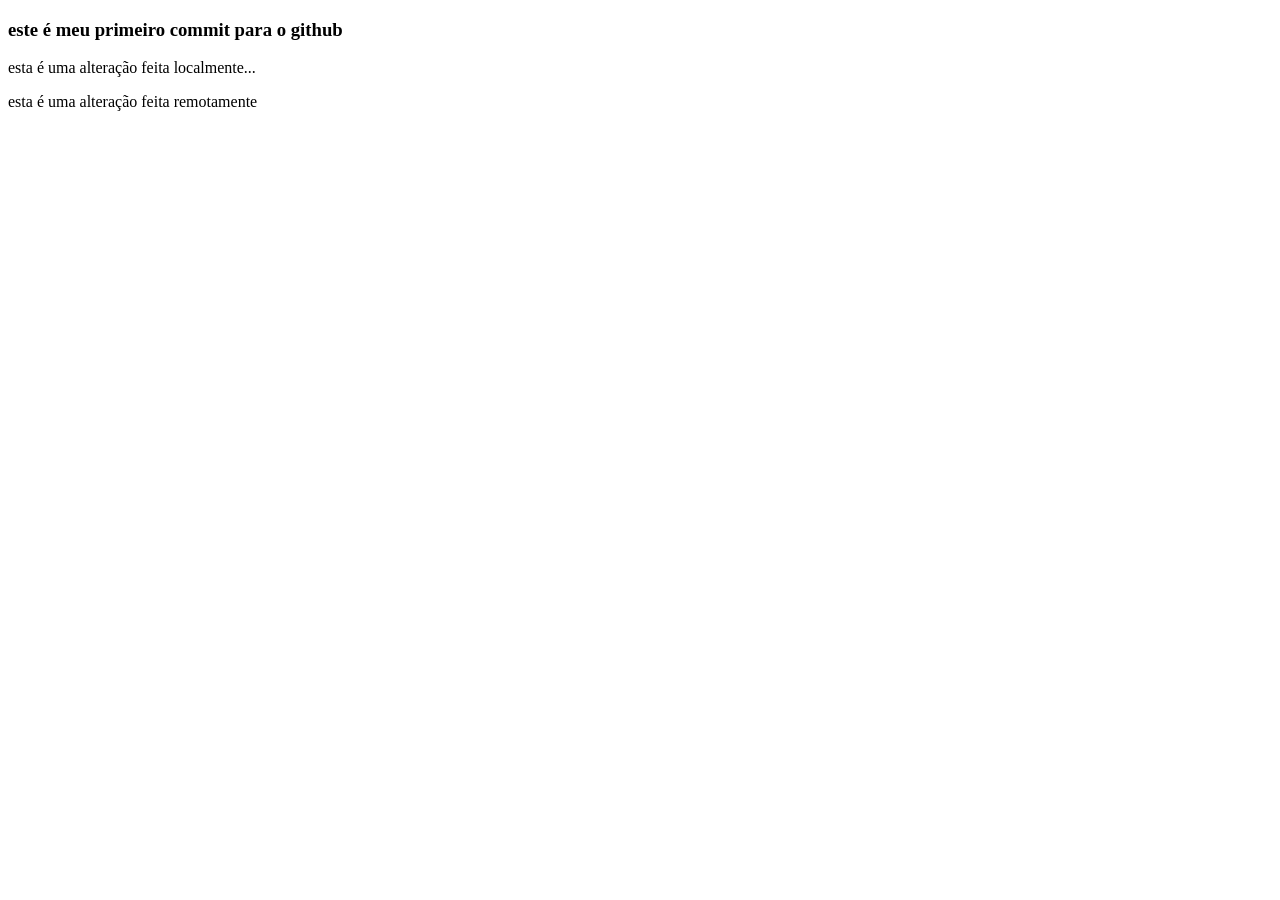
<file: index.html>
<!DOCTYPE html>
<html lang="en">
<head>
    <meta charset="UTF-8">
    <meta name="viewport" content="width=device-width, initial-scale=1.0">
    <title>teste de commit pt2</title>
</head>
<body>
       <h3>este é meu primeiro commit para o github</h3>
   <p>esta é uma alteração feita localmente... </p>
    <p>esta é uma alteração feita remotamente </p>
</body>
</html>
</file>
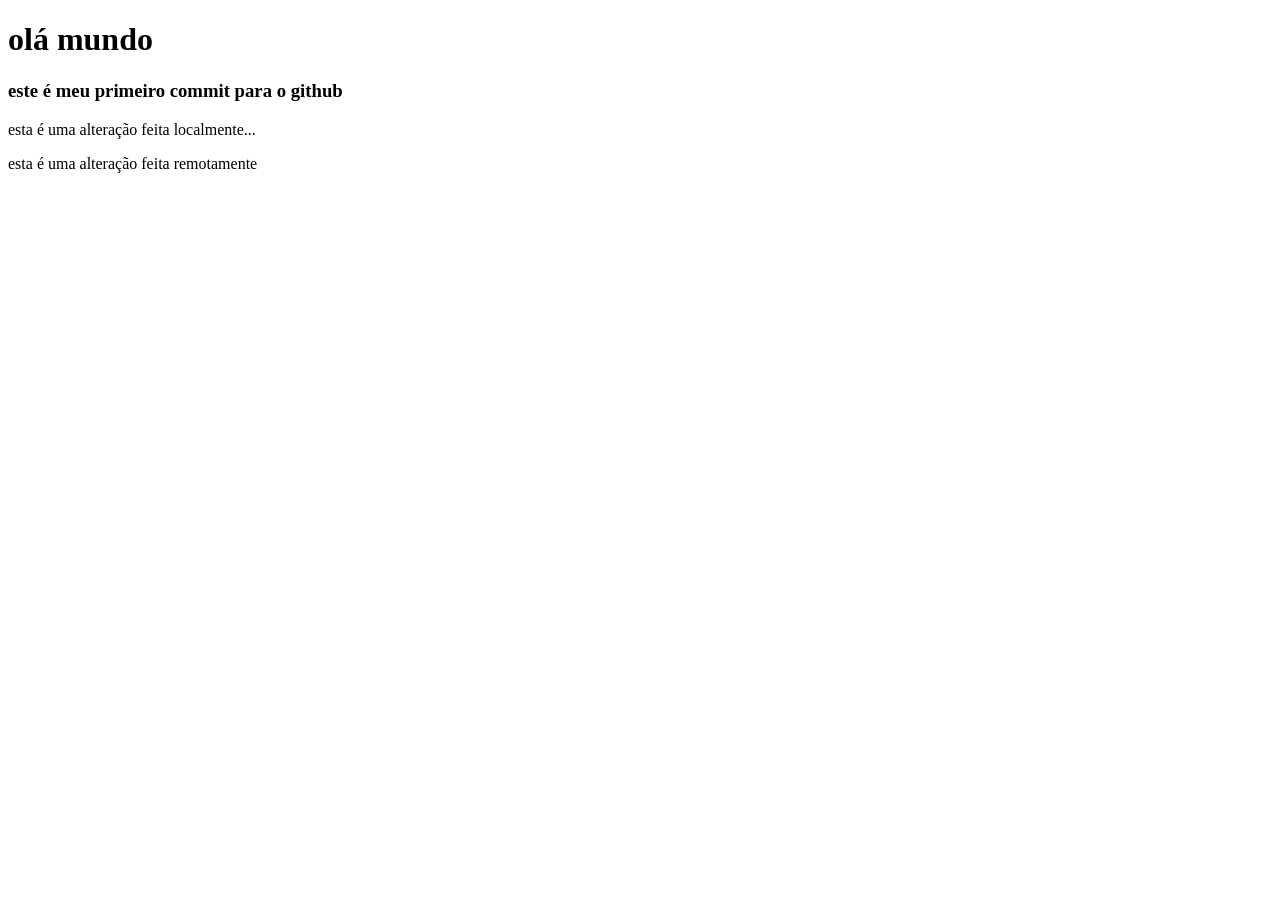
<file: teste-de-commit.html>
<!DOCTYPE html>
<html lang="en">
<head>
    <meta charset="UTF-8">
    <meta name="viewport" content="width=device-width, initial-scale=1.0">
    <title>tede de commit
    
    </title>
</head>
<body>
   <h1>
    olá mundo
   </h1> 
   <h3>este é meu primeiro commit para o github</h3>
   <p>esta é uma alteração feita localmente... </p>
     <p>esta é uma alteração feita remotamente </p>
</body>
</html>
</file>
